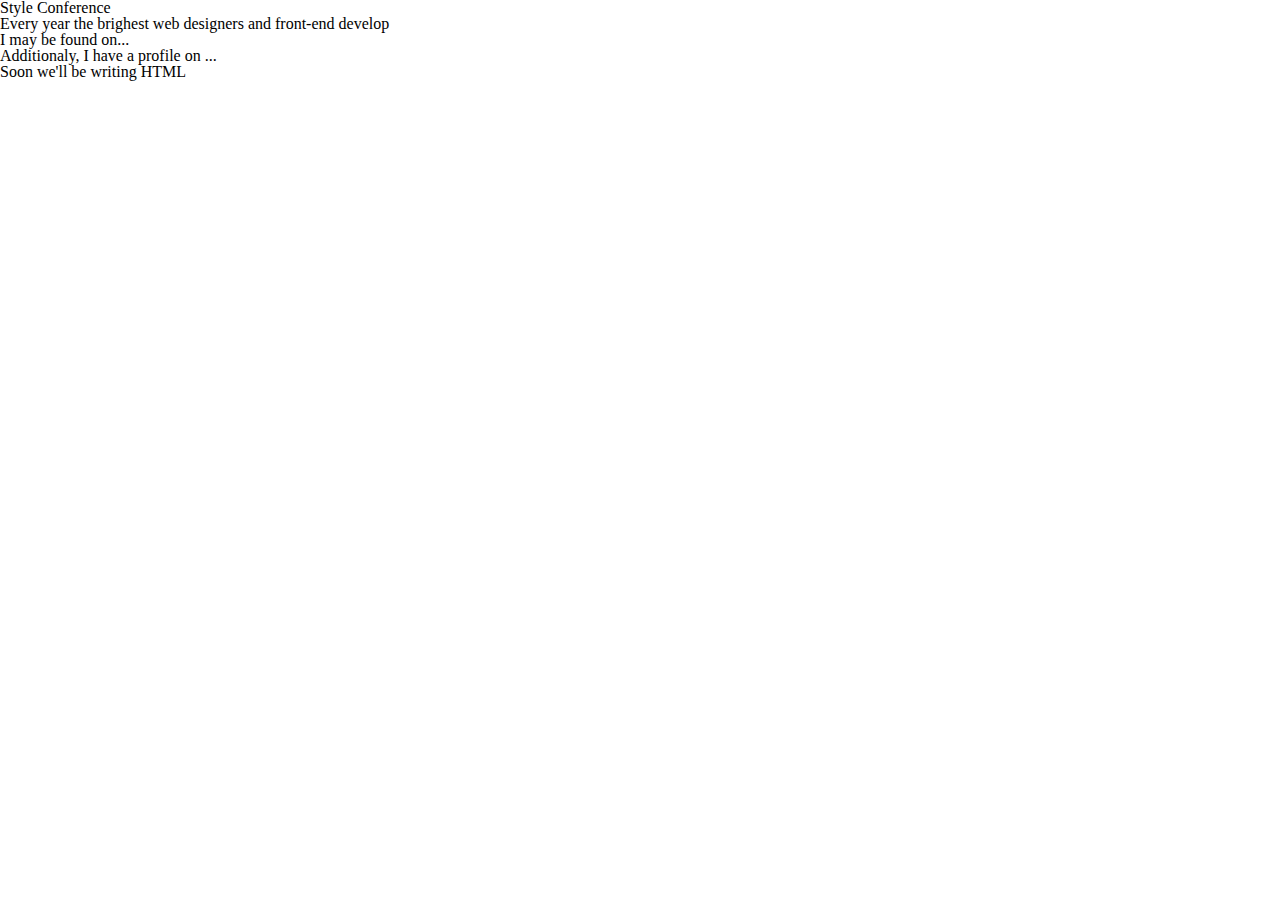
<file: style-conference/index.html>
<!DOCTYPE html>
<html lang="en">
<head>
  <meta charset="UTF-8">
  <title>Style Conference</title>
  <link rel="stylesheet" href="assets/stylesheets/main.css">
</head>
<body>
  <h1>Style Conference</h1>
  <p>Every year the brighest web designers and front-end develop</p>
  <!-- Division -->
  <div class="social">
    <p>I may be found on...</p>
    <p>Additionaly, I have a profile on ...</p>
  </div>
  <!-- Span -->
    <p>Soon we'll be <span class="tooltip">writing HTML</span>
</body>
</html>
</file>
<file: style-conference/assets/stylesheets/main.css>
/* http://meyerweb.com/eric/tools/css/reset/ 2. v2.0 | 20110126
  License: none (public domain)
*/

html, body, div, span, applet, object, iframe,
h1, h2, h3, h4, h5, h6, p, blockquote, pre,
a, abbr, acronym, address, big, cite, code,
del, dfn, em, img, ins, kbd, q, s, samp,
small, strike, strong, sub, sup, tt, var,
b, u, i, center,
dl, dt, dd, ol, ul, li,
fieldset, form, label, legend,
table, caption, tbody, tfoot, thead, tr, th, td,
article, aside, canvas, details, embed,
figure, figcaption, footer, header, hgroup,
menu, nav, output, ruby, section, summary,
time, mark, audio, video {
  margin: 0;
  padding: 0;
  border: 0;
  font-size: 100%;
  font: inherit;
  vertical-align: baseline;
}
/* HTML5 display-role reset for older browsers */
article, aside, details, figcaption, figure,
footer, header, hgroup, menu, nav, section {
  display: block;
}
body {
  line-height: 1;
}
ol, ul {
  list-style: none;
}
blockquote, q {
  quotes: none;
}
blockquote:before, blockquote:after,
q:before, q:after {
  content: '';
  content: none;
}
table {
  border-collapse: collapse;
  border-spacing: 0;
}
</file>
